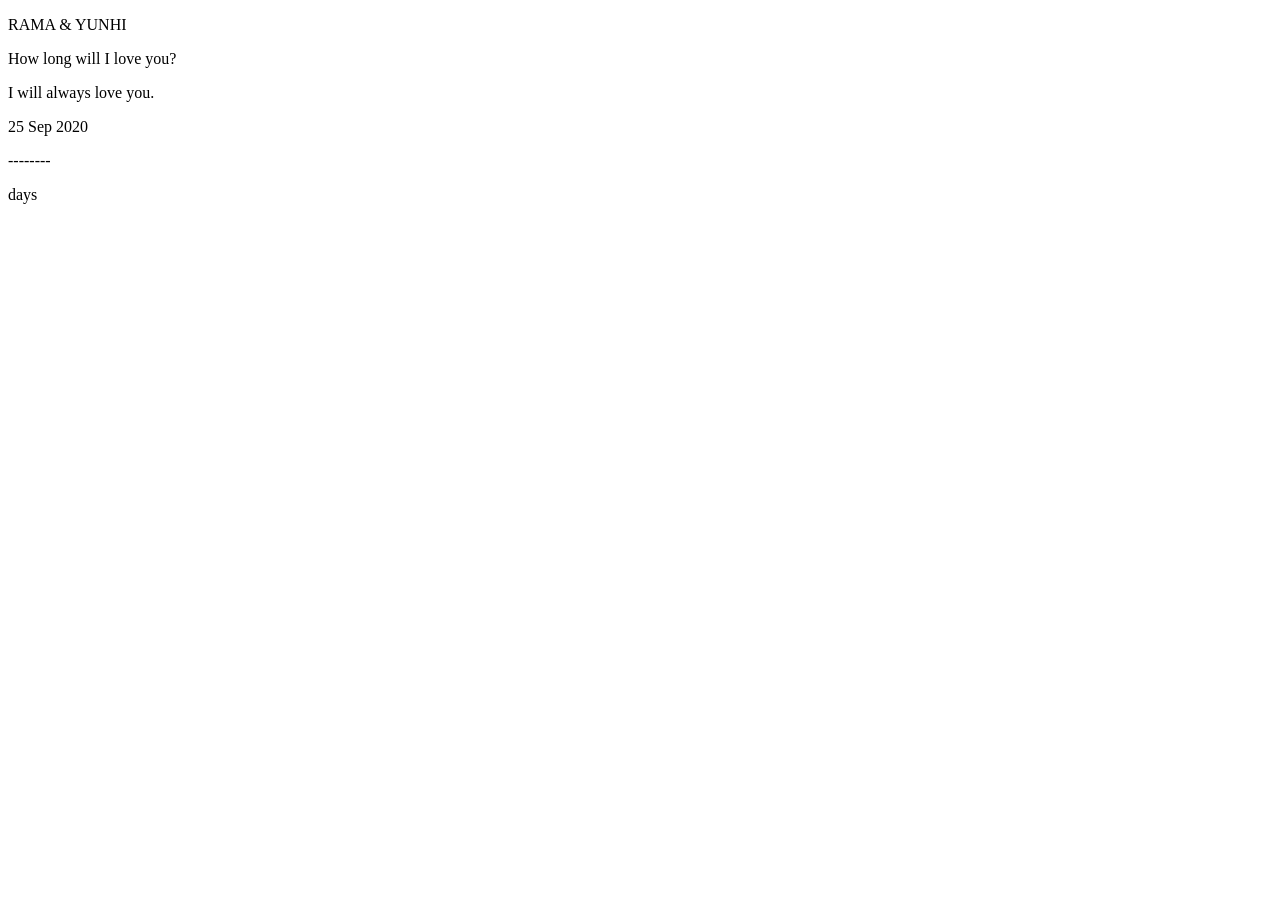
<file: index.html>
<!DOCTYPE html>
<html lang="en">
<head>
    <meta charset="UTF-8">
    <title>RAMA & YUNHI</title>
    <link rel="stylesheet" href="assets/css/style.css" media="all">
    <script src="https://cdnjs.cloudflare.com/ajax/libs/jquery/1.9.0/jquery.min.js" type="text/javascript"></script>
<script type="text/javascript">
var maxnumhours = 23;
var maxnummins = 59;
var maxnumsecs = 60;
var maxmilisecs = 999;


function updateNumbers() {
var start_time = 1569344400;
var duration = parseInt(Date.now() / 1000 - start_time);

var seconds = duration % 60;
if (seconds < 10)
seconds = "0" + seconds;
duration = parseInt(duration / 60);
var minutes = duration % 60;
if (minutes < 10)
minutes = "0" + minutes;
duration = parseInt(duration / 60);
var hours = duration % 24;
if (hours < 10)
hours = "0" + hours;
duration = parseInt(duration / 24);
var days = duration;
$('.days-number').text("" + days);
$('.seconds').text(hours + " hours " + minutes + " minutes " + seconds + " seconds");
setTimeout("updateNumbers()", 1000);
}
</script>
    <script type="text/javascript">
        document.ready = function() {
            $(window).resize();
            updateNumbers();
        };
    </script>
</head>
<body>
    <script type="text/javascript" src="assets/js/love.js"></script>
    <script type="text/javascript" src="assets/js/anime.min.js"></script>
    <div class="container">
        <div class="info">
            <p>RAMA & YUNHI</p>
            <p>How long will I love you?</p>
            <p>I will always love you.</p>
            <p>25 Sep 2020 </p>
            <p>--------</p>
        </div>
        <div class="days">
            <span class="days-number"></span>
            <span class="days-label">days</span>
        </div>
        <div class="seconds"></div>
    </div>
</body>
</html>
</file>
<file: assets/css/style.css>
<!DOCTYPE html>
<html lang="en">
<head>
    <meta charset="UTF-8">
    <title>Dedew & Sasa love story.</title>
    <link rel="stylesheet" href="assets/css/style.css" media="all">
    <script src="https://cdnjs.cloudflare.com/ajax/libs/jquery/1.9.0/jquery.min.js" type="text/javascript"></script>
<script type="text/javascript">
var maxnumhours = 23;
var maxnummins = 59;
var maxnumsecs = 60;
var maxmilisecs = 999;


function updateNumbers() {
var start_time = 1569344400;
var duration = parseInt(Date.now() / 1000 - start_time);

var seconds = duration % 60;
if (seconds < 10)
seconds = "0" + seconds;
duration = parseInt(duration / 60);
var minutes = duration % 60;
if (minutes < 10)
minutes = "0" + minutes;
duration = parseInt(duration / 60);
var hours = duration % 24;
if (hours < 10)
hours = "0" + hours;
duration = parseInt(duration / 24);
var days = duration;
$('.days-number').text("" + days);
$('.seconds').text(hours + " hours " + minutes + " minutes " + seconds + " seconds");
setTimeout("updateNumbers()", 1000);
}
</script>
    <script type="text/javascript">
        document.ready = function() {
            $(window).resize();
            updateNumbers();
        };
    </script>
</head>
<body>
    <script type="text/javascript" src="assets/js/love.js"></script>
    <script type="text/javascript" src="assets/js/anime.min.js"></script>
    <div class="container">
        <div class="info">
            <p>Dedew & Sasa</p>
            <p>How long will I love you?</p>
            <p>I will always love you.</p>
            <p>25 Sep 2019 </p>
            <p>--------</p>
        </div>
        <div class="days">
            <span class="days-number"></span>
            <span class="days-label">days</span>
        </div>
        <div class="seconds"></div>
    </div>
</body>
</html>
</file>
